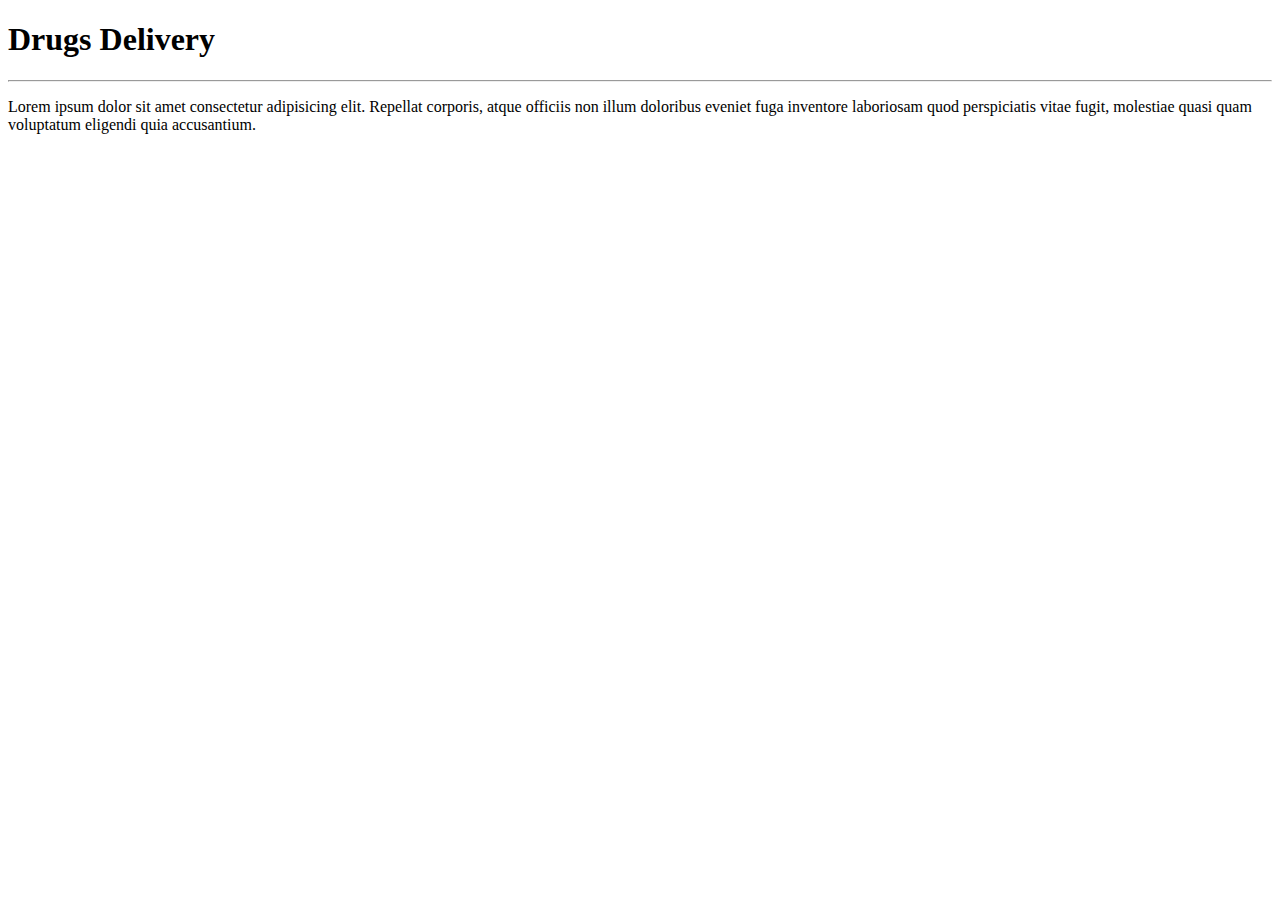
<file: Site-DrugsDelivery/index.html>
<!DOCTYPE html>
<html lang="pt-br">
<head>
    <meta charset="UTF-8">
    <meta name="viewport" content="width=device-width, initial-scale=1.0">
    <title>Drugs Delivery</title>
</head>
<body>
    <h1>Drugs Delivery</h1>
    <hr>
    <p>Lorem ipsum dolor sit amet consectetur adipisicing elit. Repellat corporis, atque officiis non illum doloribus eveniet 
    fuga inventore laboriosam quod perspiciatis vitae fugit, molestiae quasi quam voluptatum eligendi quia accusantium.</p>
</body>
</html>
</file>
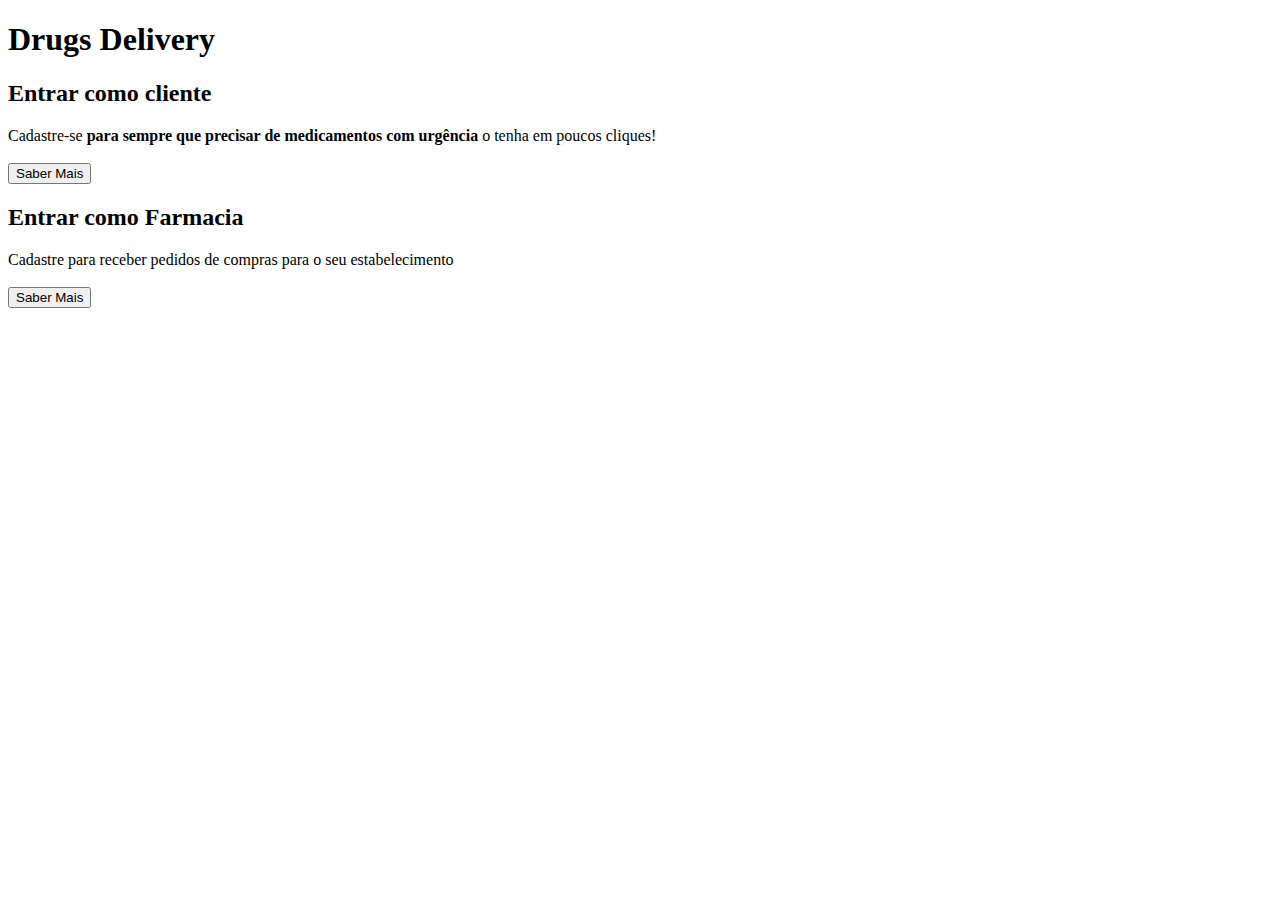
<file: Site-DrugsDelivery/html/index.html>
<!DOCTYPE html>
<html lang="pt-br">
<head>
    <meta charset="UTF-8">
    <meta name="viewport" content="width=device-width, initial-scale=1.0">
    <title>Drugs Delivery</title>
</head>
<body>
    <div class="container">
        <h1>Drugs Delivery</h1>

        <div class="card">
            <h2>Entrar como cliente</h2>
            <p>Cadastre-se<strong> para sempre que precisar de medicamentos com urgência</strong> o tenha em poucos cliques!
          <br> <br> <button onclick="location.href='cadastroClientes.hmtl'">Saber Mais</button>
        </div>

        <div class="card">
            <h2>Entrar como Farmacia</h2>
            Cadastre para receber pedidos de compras para o seu estabelecimento
            <br> <br> <button onclick="location.href='cadastroFarmacia.html'">Saber Mais</button>
        </div>
        </div>

    </div>
</body>
</html>
</file>
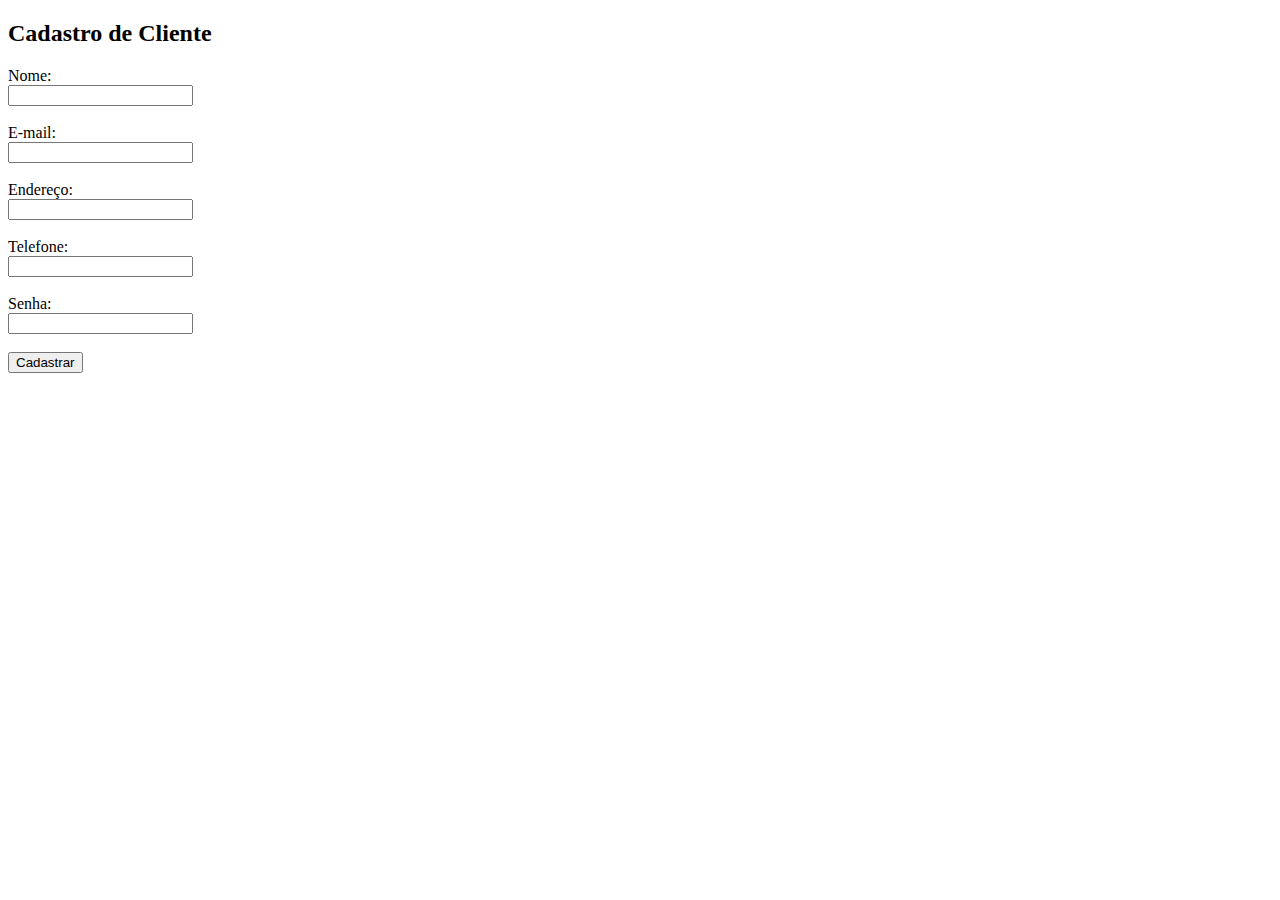
<file: Site-DrugsDelivery/html/cadastroClientes.html>
<!DOCTYPE html>
<html lang="pt-br">
<head>
<meta charset="UTF-8">
<title>Cadastro de Cliente - Farmácia Online</title>
</head>
<body>
<h2>Cadastro de Cliente</h2>
<form action="cadastrar_cliente.php" method="post">
    <label for="nome">Nome:</label><br>
    <input type="text" id="nome" name="nome" required><br><br>
    
    <label for="email">E-mail:</label><br>
    <input type="email" id="email" name="email" required><br><br>
    
    <label for="endereco">Endereço:</label><br>
    <input type="text" id="endereco" name="endereco" required><br><br>
    
    <label for="telefone">Telefone:</label><br>
    <input type="tel" id="telefone" name="telefone" required><br><br>
    
    <label for="senha">Senha:</label><br>
    <input type="password" id="senha" name="senha" required><br><br>
    
    <input type="submit" value="Cadastrar">
</form>
</body>
</html>
</file>
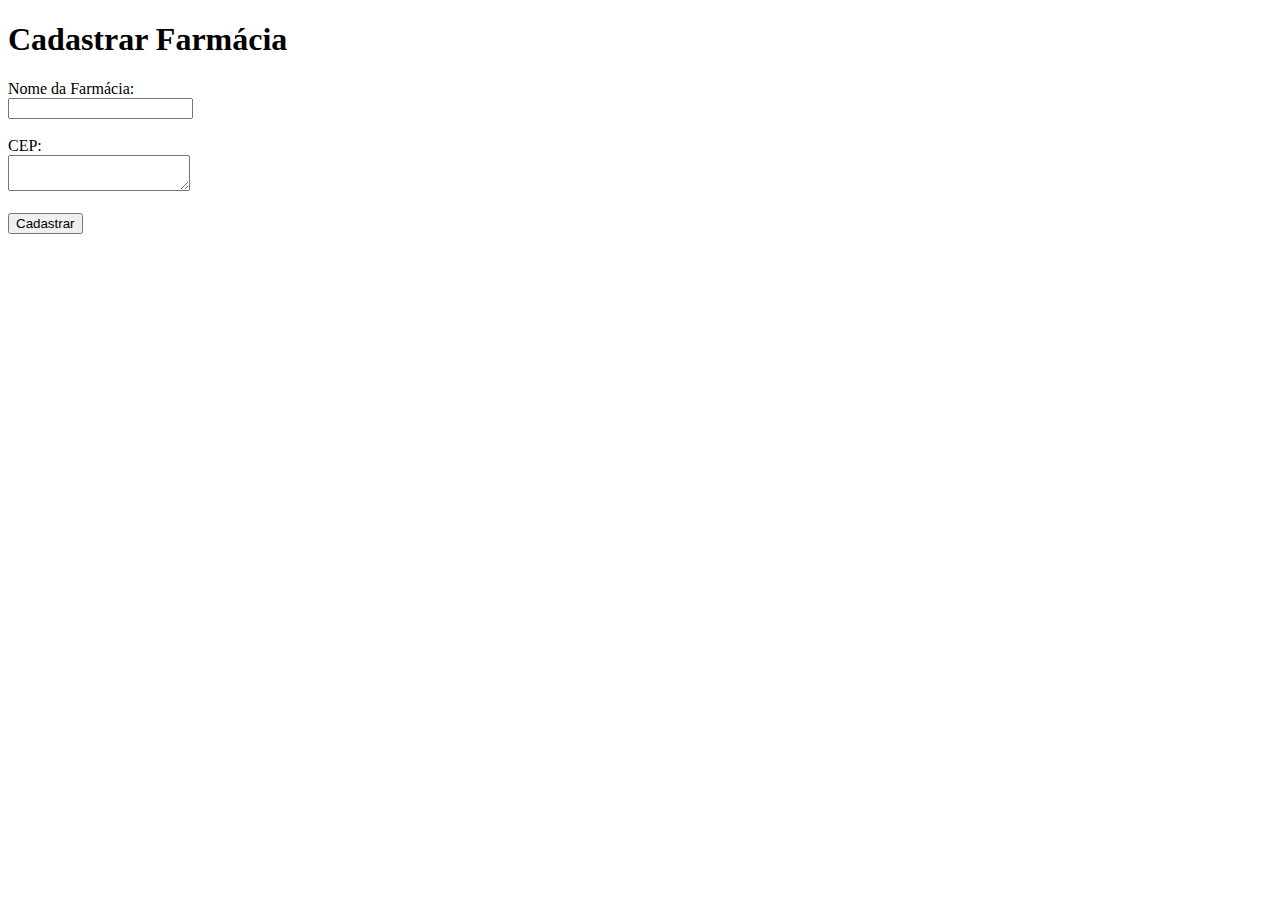
<file: Site-DrugsDelivery/html/cadastroFarmacia.html>
<!DOCTYPE html>
<html lang="pt-BR">
<head>
    <meta charset="UTF-8">
    <meta name="viewport" content="width=device-width, initial-scale=1.0">
    <title>Cadastrar Farmácia</title>
</head>
<body>
    <h1>Cadastrar Farmácia</h1>
    <form action="cadastrar_farmacia.php" method="post">
        <label for="nome">Nome da Farmácia:</label><br>
        <input type="text" id="nome" name="nome" required><br><br>
        <label for="CEP">CEP:</label><br>
        <textarea id="CEP" name="CEP" required></textarea><br><br>
        <input type="submit" value="Cadastrar">
    </form>
</body>
</html>
</file>
